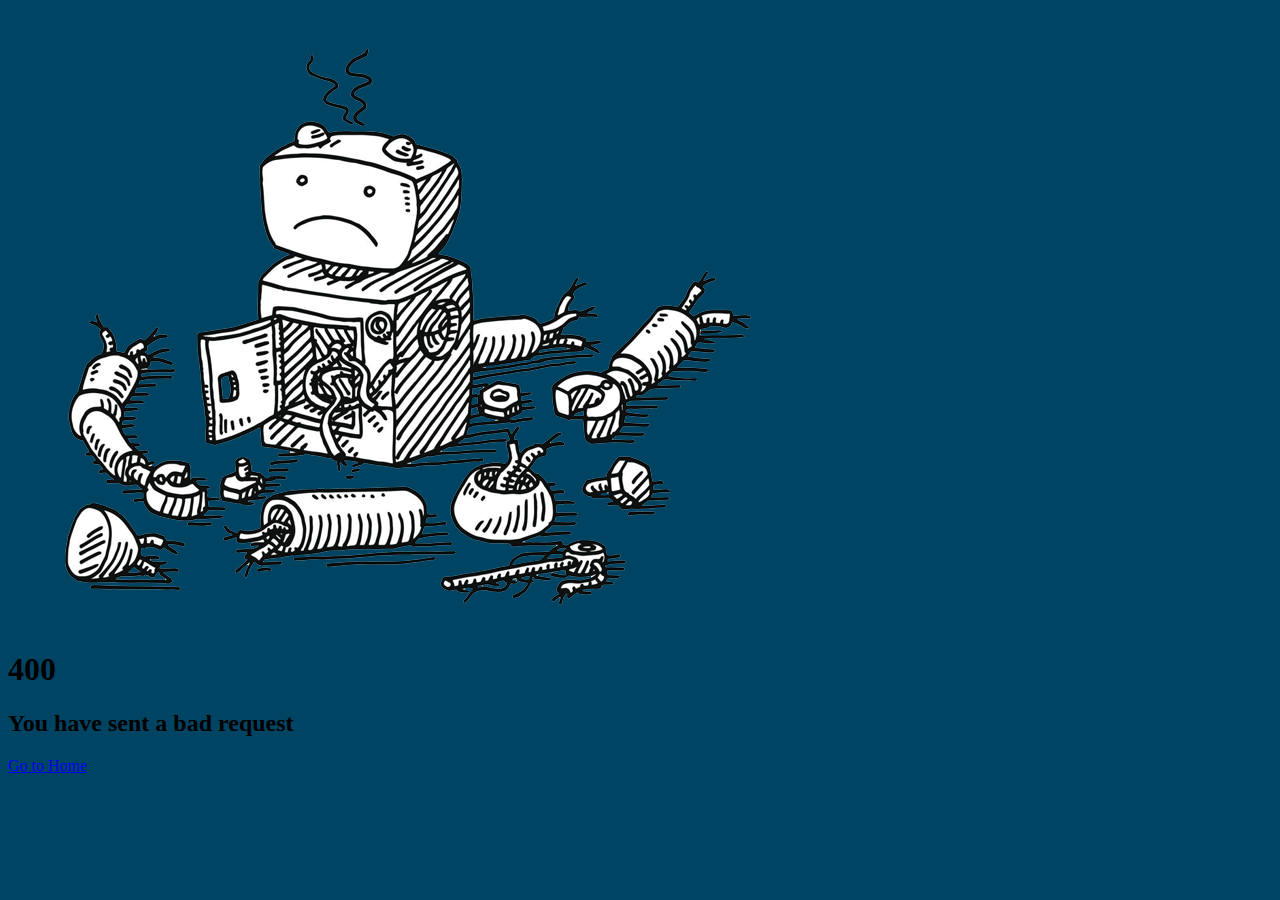
<file: src/main/resources/templates/400error.html>
<!DOCTYPE html>
<html lang="en" xmlns:th="http://www.thymeleaf.org">
<head>
    <meta charset="UTF-8">
    <title>400 Error</title>
    <th:block th:insert="fragments/layout :: head"></th:block>
</head>
<body style="background-color: #004464">
<th:block th:insert="fragments/layout::header"></th:block>
<div class="container-fluid">
    <br>
    <div class="row" id="error">
        <div class="col-md-6">
            <img src="../static/images/bad-request.png" th:src="@{/images/bad-request.png}" class="img-fluid float-left">
        </div>
        <div class="col-md-6">
            <h1>400</h1>
            <h2>You have sent a bad request</h2>
            <h3 th:text="${exception.getMessage()}"></h3>
            <div class="col-md-6 offset-md-2" id="button-round-lg">
                <a href="#" th:href="@{/home}" class="btn btn-outline-primary btn-lg">Go to Home</a>
            </div>
        </div>
    </div>
</div>
<th:block th:insert="fragments/layout::footer"></th:block>
</body>
</html>
</file>
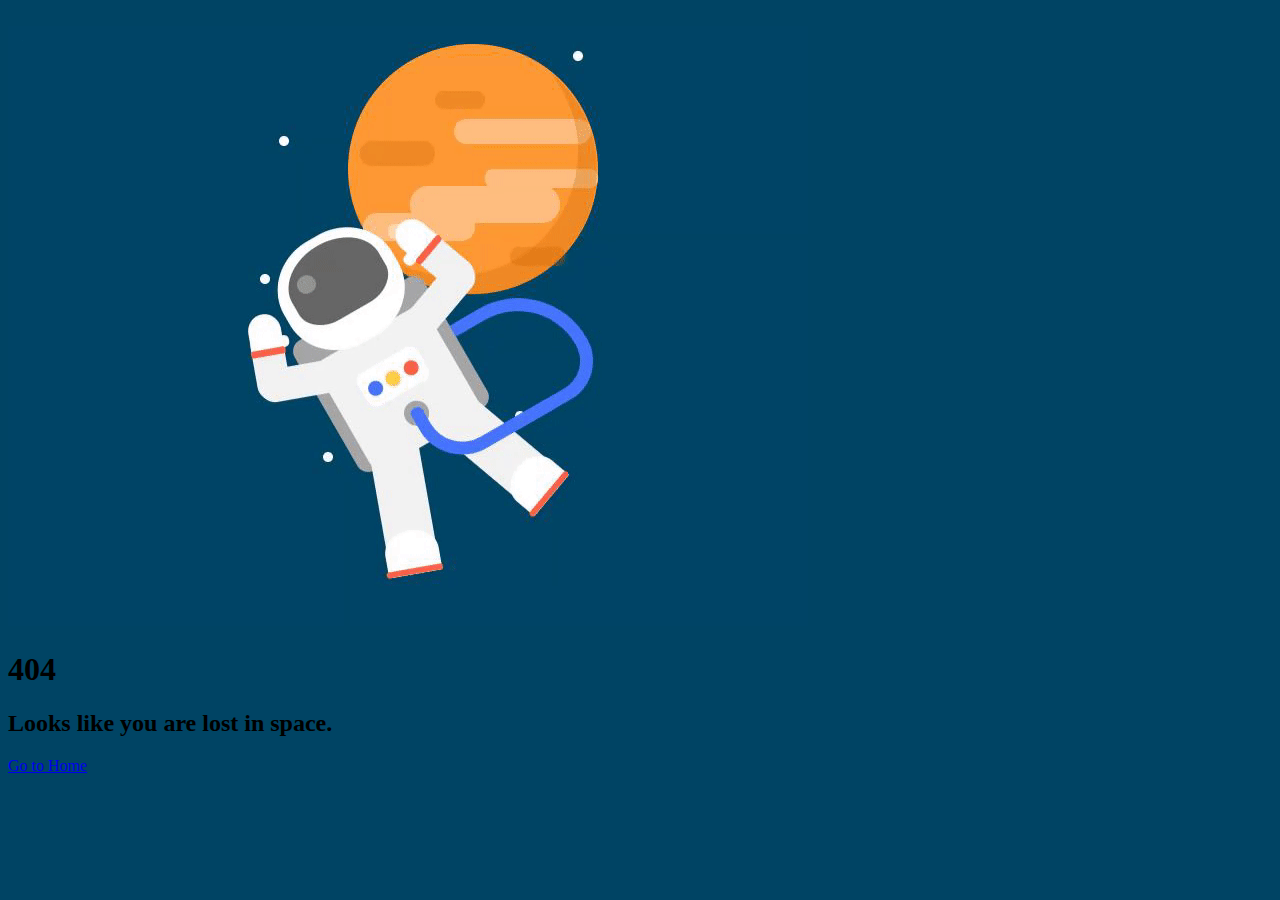
<file: src/main/resources/templates/404error.html>
<!DOCTYPE html>
<html lang="en" xmlns:th="http://www.thymeleaf.org">
<head>
    <meta charset="UTF-8">
    <title>404 Error</title>
    <th:block th:insert="fragments/layout :: head"></th:block>
</head>
<body style="background-color: #004464">
<th:block th:insert="fragments/layout::header"></th:block>
<div class="container-fluid">
    <br>
    <div class="row" id="error">
        <div class="col-md-6">
            <img src="../static/images/lost-astronaut.gif" th:src="@{/images/lost-astronaut.gif}" class="img-fluid float-left">
        </div>
        <div class="col-md-6">
            <h1>404</h1>
            <h2>Looks like you are lost in space.</h2>
            <h3 th:text="${exception.getMessage()}"></h3>
            <div class="col-md-6 offset-md-2" id="button-round-lg">
                <a href="#" th:href="@{/home}" class="btn btn-outline-primary btn-lg">Go to Home</a>
            </div>
        </div>
    </div>
</div>
<th:block th:insert="fragments/layout::footer"></th:block>
</body>
</html>
</file>
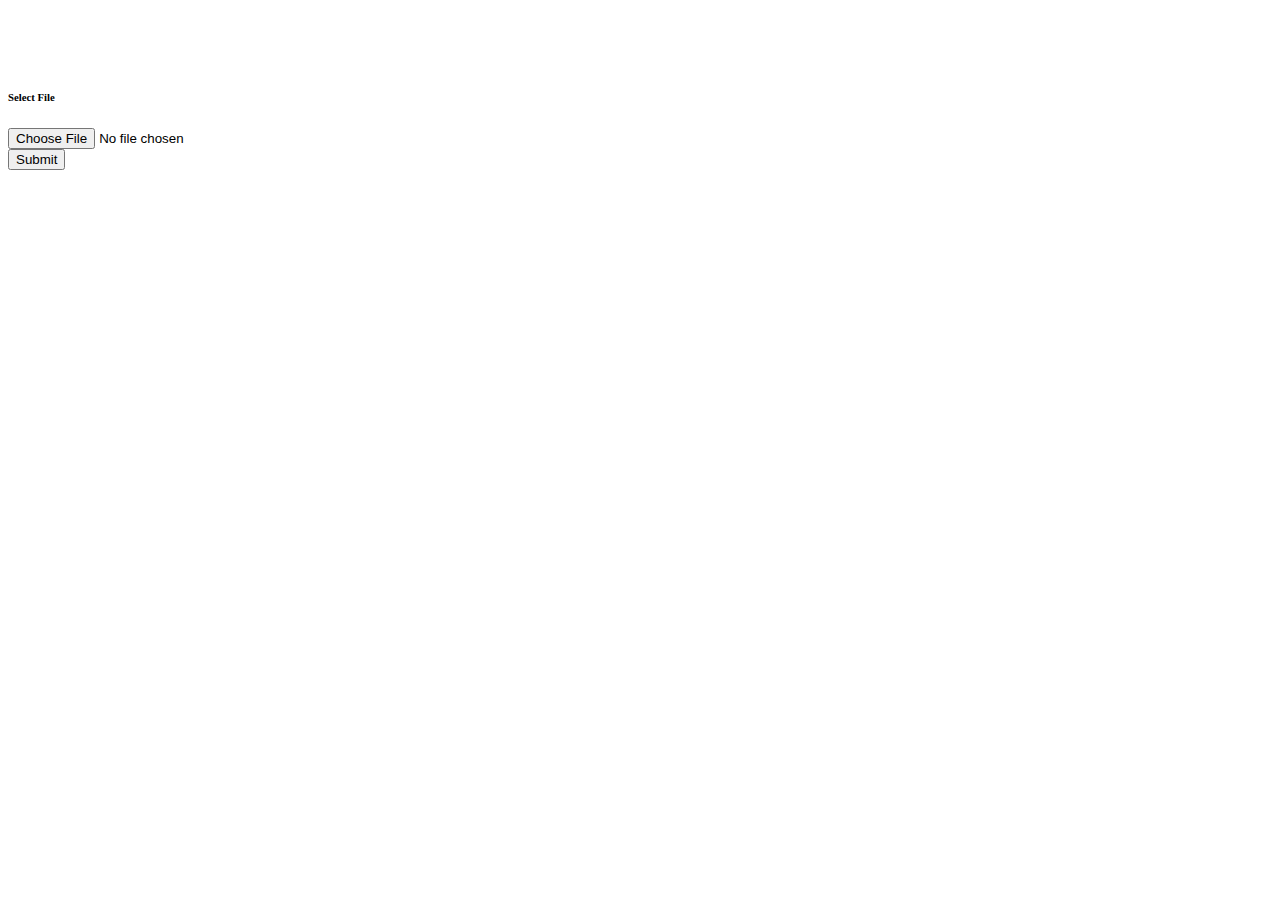
<file: src/main/resources/templates/recipe/imageuploadform.html>
<!DOCTYPE html>
<html lang="en" xmlns:th="http://www.thymeleaf.org">
<head>
    <title>Upload Image</title>
    <th:block th:insert="fragments/layout :: head"></th:block>
</head>
<body>
<th:block th:insert="fragments/layout::header"></th:block>
<div class="container-fluid" style="margin-top: 50px">
    <div class="row">
        <div class="col-md-10 offset-md-1">
            <div class="stacked">
                <div class="card border-primary mb-3" style="margin-top: 20px">
                    <div class="card-header bg-primary" style="color: white">
                        <h5>Upload Image</h5>
                    </div>
                    <div class="card-body">
                        <div class="row">
                            <div class="col-md-10 offset-md-1">
                                <form method="post" enctype="multipart/form-data"
                                      th:action="@{'/recipe/' + ${recipe.id} + '/image'}">
                                    <label class="control-label" for="imagefile"><h6>Select File</h6></label>
                                    <input id="imagefile" name="imagefile" type="file" class="form-control-file">
                                    <br>
                                    <button type="submit" class="btn btn-success">Submit</button>
                                </form>
                            </div>
                        </div>
                    </div>
                </div>
            </div>
        </div>
    </div>
</div>
<th:block th:insert="fragments/layout::footer"></th:block>
</body>
</html>
</file>
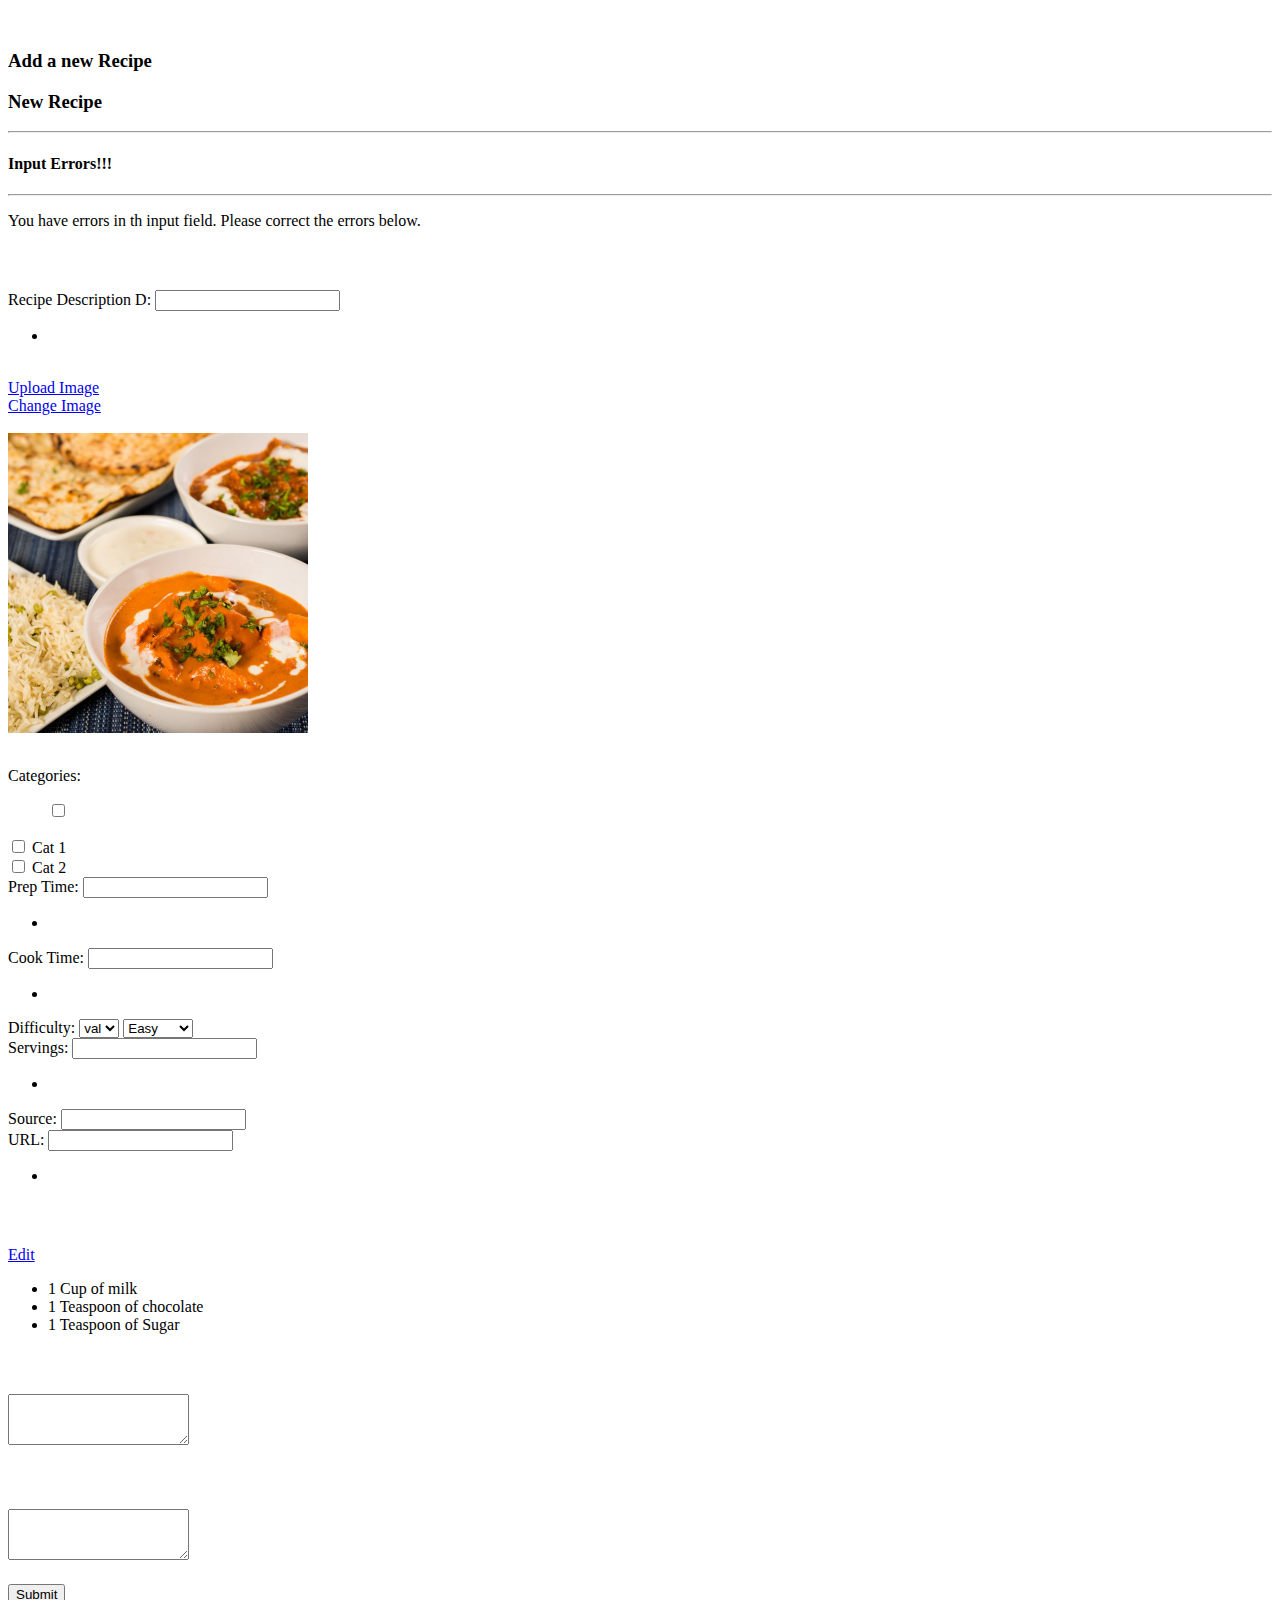
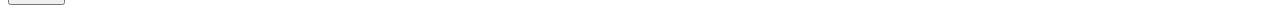
<file: src/main/resources/templates/recipe/recipeform.html>
<!DOCTYPE html>
<html lang="en" xmlns:th="http://www.thymeleaf.org">
<head>
    <title>Recipe Form</title>
    <th:block th:insert="fragments/layout :: head"></th:block>
</head>
<body>
<th:block th:insert="fragments/layout::header"></th:block>
<!--/*@thymesVar id="err" type="fields.hasErrors"*/-->
<div class="container-fluid" style="margin-top: 50px; margin-bottom: 20px;">
    <div class="row">
        <div class="col-md-10 offset-md-1">
            <div th:if="${recipe.description == null}">
                <h3> Add a new Recipe</h3>
            </div>
            <h3 th:text="${recipe.description}">New Recipe</h3>
            <hr>
            <form  th:object="${recipe}" th:action="@{/recipe/}"  method="post">

                <div th:if="${#fields.hasErrors('*')}" class="alert alert-danger" role="alert">
                    <h4 class="alert-heading">Input Errors!!!</h4>
                    <hr>
                    <p>You have errors in th input field. Please correct the errors below.</p>
                </div>

                <input type="hidden" th:field="*{id}"/>
                <div class="card border-primary mb-3" style="margin-top: 20px">
                    <div class="card-header bg-primary" style="color: white">
                        <h5>Details</h5>
                    </div>
                    <div class="card-body">
                        <div class="row">
                            <div class="col-md-12 form-group" th:class="${#fields.hasErrors('description')}
                            ? 'col-md-12 form-group text-danger' : 'col-md-12 form-group'">
                                <label for="desc" th:text="#{recipe.description}">Recipe Description D:</label>
                                <input id="desc" type="text" class="form-control"
                                       th:field="*{description}" th:errorclass="is-invalid"/>
                                <span class="help-block" th:if="${#fields.hasErrors('description')}">
                                    <ul>
                                        <li th:each="err : ${#fields.errors('description')}"
                                            th:text="${#strings.capitalize(err)}"></li>
                                    </ul>
                                </span>
                            </div>
                        </div>
                        <br>

                        <div th:if="${recipe.getId()!=null and recipe.getImage()==null}">
                            <a class="btn btn-outline-primary" href="#"
                               th:href="@{'/recipe/' + ${recipe.id} + '/image'}"><i class="fas fa-camera"></i> Upload Image</a>
                        </div>
                        <div th:if="${recipe.getImage()!= null}">
                            <a class="btn btn-outline-primary" href="#"
                               th:href="@{'/recipe/' + ${recipe.id} + '/image'}"><i class="fas fa-camera"></i> Change Image</a>
                            <br>
                            <br>
                            <img src="../../static/images/Food.jpg" th:src="@{'/recipe/' + ${recipe.id} + '/recipeimage'}"
                                 height="300" width="300" alt="Food">
                        </div>

                        <div class="row" style="margin-top: 30px">
                            <div class="col-md-4 form-group">
                                <label>Categories:</label>
                            </div>
                            <div class="col-md-8 form-group">
                                <th:block th:each="category : ${categoryList}">
                                    <ul style="list-style-type:none;">
                                        <li>
                                            <input type="checkbox" name="cats"
                                                    th:checked="${isSelectedCats ?
                                                                  selectedCats.contains(category.getId()) : false}"
                                                    th:value="${category.getId()}">
                                            <label th:text="${category.description}"></label>
                                        </li>
                                    </ul>
                                </th:block>

                                <div class="radio" th:remove="all">
                                    <label>
                                        <input type="checkbox" value=""/>
                                        Cat 1
                                    </label>
                                </div>
                                <div class="radio" th:remove="all">
                                    <label>
                                        <input type="checkbox" value=""/>
                                        Cat 2
                                    </label>
                                </div>
                            </div>
                        </div>

                        <div class="row">
                            <div class="col-md-4 form-group" th:class="${#fields.hasErrors('prepTime')}
                            ? 'col-md-4 form-group text-danger' : 'col-md-4 form-group'">
                                <label for="pT">Prep Time:</label>
                                <input id="pT" type="text" class="form-control"
                                       th:field="*{prepTime}" th:errorclass="is-invalid"/>
                                <span class="help-block" th:if="${#fields.hasErrors('prepTime')}">
                                    <ul>
                                        <li th:each="err : ${#fields.errors('prepTime')}" th:text="${#strings.capitalize(err)}"></li>
                                    </ul>
                                </span>
                            </div>
                            <div class="col-md-4 form-group" th:class="${#fields.hasErrors('cookTime')}
                            ? 'col-md-4 form-group text-danger' : 'col-md-4 form-group'">
                                <label for="cT">Cook Time:</label>
                                <input id="cT" type="text" class="form-control"
                                       th:field="*{cookTime}" th:errorclass="is-invalid"/>
                                <span class="help-block" th:if="${#fields.hasErrors('cookTime')}">
                                    <ul>
                                        <li th:each="err : ${#fields.errors('cookTime')}" th:text="${#strings.capitalize(err)}"></li>
                                    </ul>
                                </span>
                            </div>
                            <div class="col-md-4 form-group">
                                <label for="dif">Difficulty:</label>
                                <select id="dif" class="form-control" th:field="*{difficulty}">
                                    <option th:each="difficultyValue : ${T(com.shubham.domain.Difficulty).values()}"
                                            th:value="${difficultyValue.name()}"
                                            th:text="${difficultyValue.name()}"
                                    >val</option>
                                </select>

                                <select class="form-control" th:remove="all">
                                    <option>Easy</option>
                                    <option>Medium</option>
                                </select>
                            </div>
                        </div>
                        <div class="row">
                            <div class="col-md-4  form-group" th:class="${#fields.hasErrors('servings')}
                            ? 'col-md-4 form-group text-danger' : 'col-md-4 form-group'">
                                <label for="serve">Servings:</label>
                                <input id="serve" type="text" class="form-control"
                                       th:field="*{servings}" th:errorclass="is-invalid"/>
                                <span class="help-block" th:if="${#fields.hasErrors('servings')}">
                                    <ul>
                                        <li th:each="err : ${#fields.errors('servings')}" th:text="${#strings.capitalize(err)}"></li>
                                    </ul>
                                </span>
                            </div>
                            <div class="col-md-4 form-group">
                                <label for="srcs">Source:</label>
                                <input id="srcs" type="text" class="form-control" th:field="*{source}"/>
                            </div>
                            <div class="col-md-4 form-group" th:class="${#fields.hasErrors('url')}
                            ? 'col-md-4 form-group text-danger' : 'col-md-4 form-group'">
                                <label for="url">URL:</label>
                                <input id="url" type="text" class="form-control"
                                       th:field="*{url}" th:errorclass="is-invalid"/>
                                <span class="help-block" th:if="${#fields.hasErrors('url')}">
                                    <ul>
                                        <li th:each="err : ${#fields.errors('url')}" th:text="${#strings.capitalize(err)}"></li>
                                    </ul>
                                </span>
                            </div>
                        </div>
                    </div>
                </div>

                <div th:if="${recipe.description != null}">
                    <div class="card border-primary mb-3" style="margin-top: 20px">
                        <div class="card-header bg-primary" style="color: white">
                            <div class="row">
                                <div class="col-md-11">
                                    <h5>Ingredients</h5>
                                </div>
                                <div class="col-md-1">
                                    <a class="btn btn-info" href="#"
                                       th:href="@{'/recipe/' + ${recipe.id} + '/ingredients'}" role="button">Edit</a>
                                </div>
                            </div>
                        </div>
                        <div class="card-body">
                            <div class="row">
                                <div class="col-md-12">
                                    <ul class="card-text">
                                        <li th:remove="all">1 Cup of milk</li>
                                        <li th:remove="all">1 Teaspoon of chocolate</li>
                                        <li th:each="ingredient : ${recipe.ingredients}"
                                            th:text="${(ingredient.amount +
                                        ' ' + ingredient.unitOfMeasure.description +
                                        ' ' + ingredient.description)}">1 Teaspoon of Sugar</li>
                                    </ul>
                                </div>
                            </div>
                        </div>
                    </div>
                </div>

                <div class="card border-primary mb-3" style="margin-top: 20px">
                    <div class="card-header bg-primary" style="color: white">
                        <label for="dir"><h5>Directions</h5></label>
                    </div>
                    <div class="card-body">
                        <div class="row">
                            <div class="col-md-12 form-group">
                                <textarea id="dir" class="form-control" rows="3" th:field="*{directions}"></textarea></div>
                        </div>
                    </div>
                </div>

                <div class="card border-primary mb-3" style="margin-top: 20px; margin-bottom: 20px">
                    <div class="card-header bg-primary" style="color: white">
                        <label for="notes"><h5>Notes</h5></label>
                    </div>
                    <div class="card-body">
                        <div class="row">
                            <div class="col-md-12 form-group">
                                <textarea id="notes" class="form-control" rows="3" th:field="*{notes.recipeNotes}"></textarea>
                            </div>
                        </div>
                    </div>
                </div>
                <button type="submit" class="btn btn-success btn-lg btn-block">Submit</button>
            </form>

        </div>
    </div>
</div>
<th:block th:insert="fragments/layout::footer"></th:block>
</body>
</html>
</file>
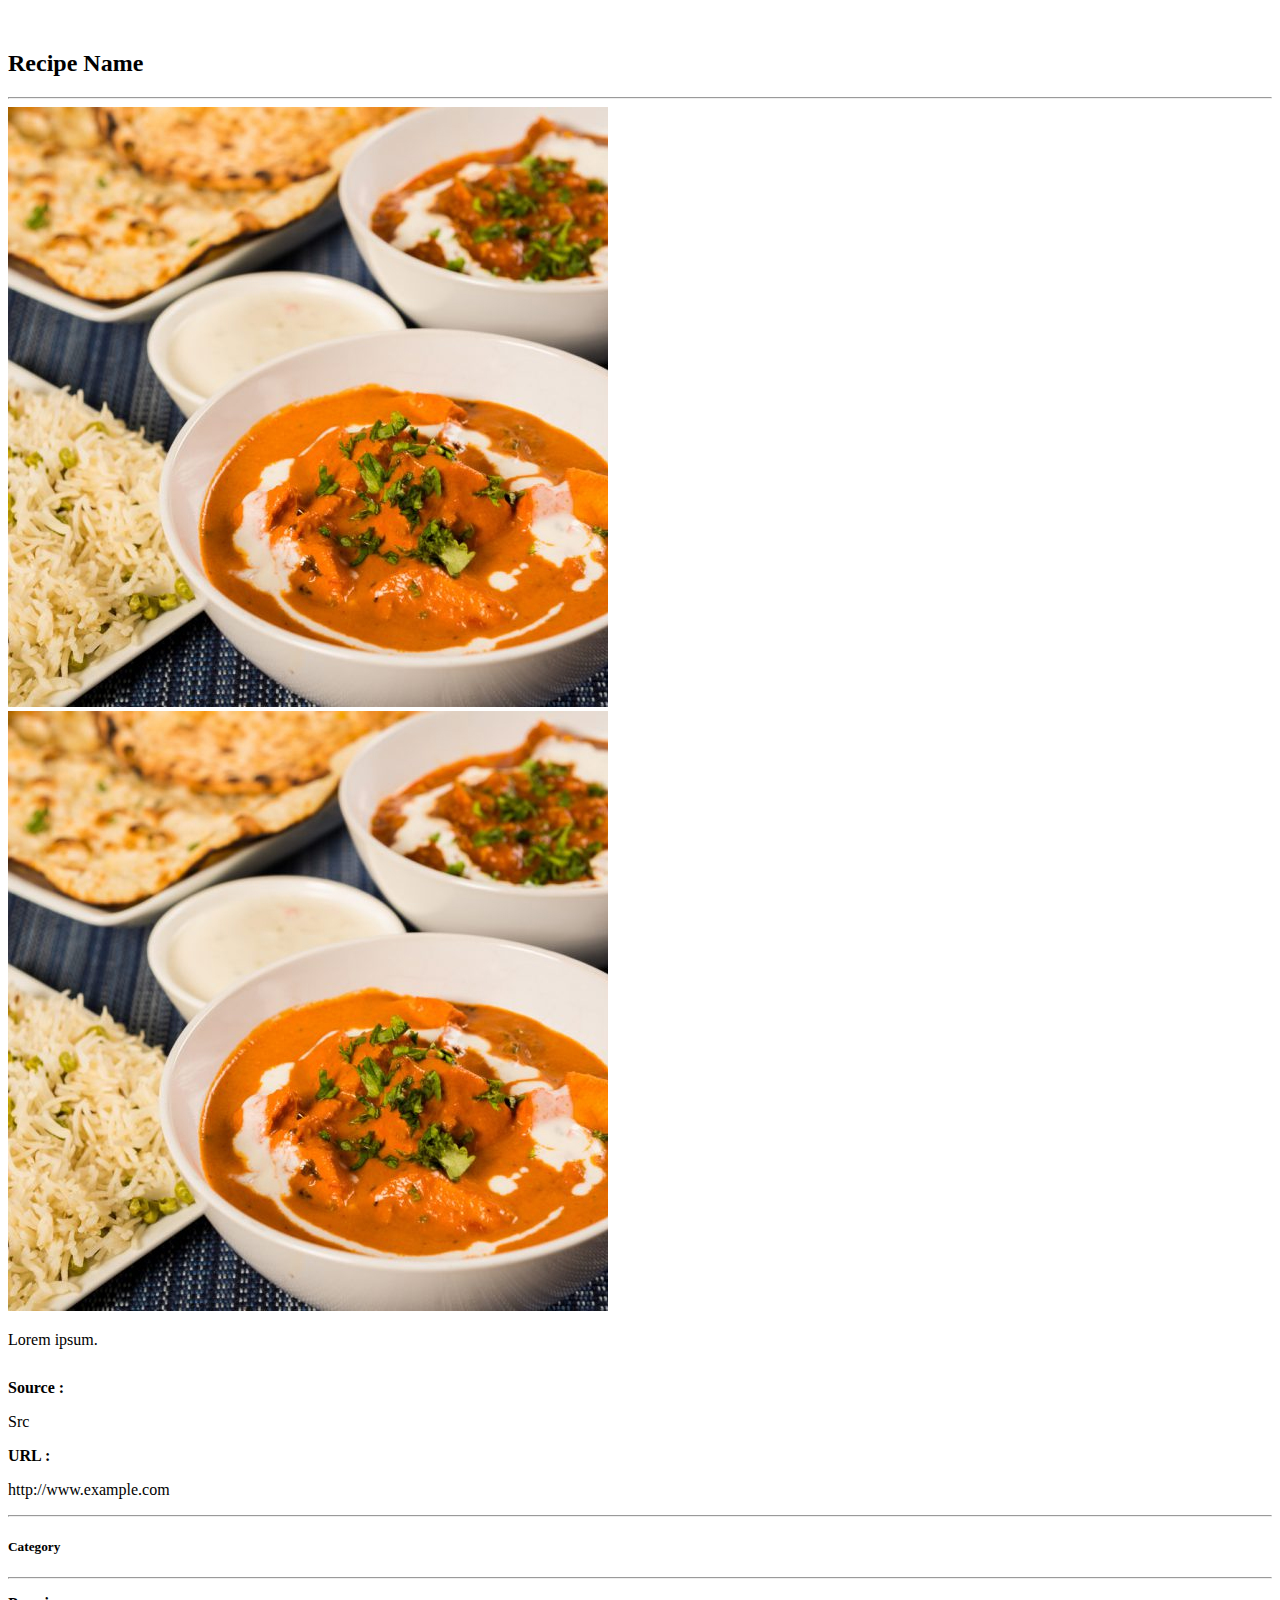
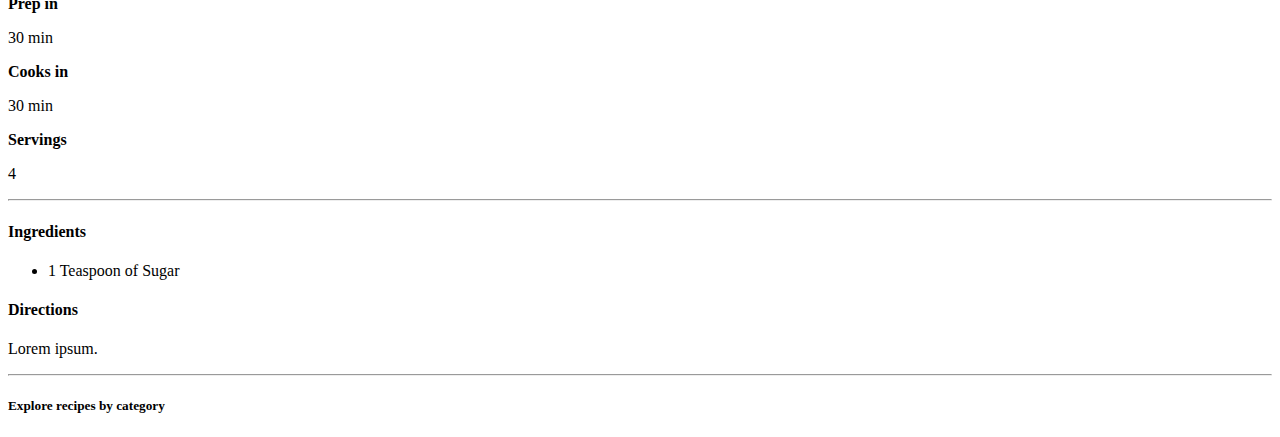
<file: src/main/resources/templates/recipe/show.html>
<!DOCTYPE html>
<html lang="en" xmlns:th="http://www.thymeleaf.org">
<head>
    <title>Show Recipe</title>
    <th:block th:insert="fragments/layout :: head"></th:block>
</head>
<body>
<th:block th:insert="fragments/layout::header"></th:block>
<div class="container-fluid" style="margin-top: 50px" id="recipe-show">
    <div class="row">
        <div class="col-md-10 offset-md-1">
            <div class="row">
                <div class="col-md-10">
                    <h2 th:text="${recipe.description}">Recipe Name</h2>
                </div>
<!--                <div class="col-md-2">-->
<!--                    <a class="btn btn-outline-secondary" href="#" id="chImage"-->
<!--                       th:href="@{'/recipe/' + ${recipe.id} + '/image'}">Change Image</a>-->
<!--                </div>-->
            </div>
            <hr>
            <div class="recipe-image">
                <div th:if="${recipe.getImage()== null}">
                    <img src="../../static/images/Food.jpg" th:src="@{/images/Food.jpg}"
                         class="w-100" alt="Card image cap">
                </div>
                <div th:if="${recipe.getImage()!= null}">
                    <img src="../../static/images/Food.jpg" th:src="@{'/recipe/' + ${recipe.id} + '/recipeimage'}"
                         class="w-100" alt="Food">
                </div>
            </div>

            <div class="recipe-notes">
                <p th:text="${recipe.notes.recipeNotes}">Lorem ipsum.</p>
            </div>
            <div>
                <div class="row" style="margin-top: 30px">
                    <div class="col-md-2">
                        <p><i class="fas fa-file-alt"></i><strong> Source :</strong></p>
                    </div>
                    <div class="col-md-4">
                        <p th:text="${recipe.source}">Src</p>
                    </div>
                    <div class="col-md-2">
                        <p><i class="fas fa-globe-asia"></i><strong> URL :</strong></p>
                    </div>
                    <div class="col-md-4">
                       <p><a target="_blank" th:href="${recipe.url}"
                           th:text="${(recipe.source +
                                      ' - ' + recipe.description)}">http://www.example.com</a></p>
                    </div>
                </div>
            </div>
            <hr>
            <div class="categoryList" style="margin-top: 3px">
                <div>
                    <h5><i class="fas fa-tags"></i> Category</h5>
                    <span th:each="category : ${recipe.categories}">
                        <a href="#" class="btn btn-outline-info"
                           th:href="@{'/category/' + ${category.id} + '/show'}"
                           th:text="${category.description}"></a>
                    </span>

                </div>
            </div>

            <hr>
            <div>
                <div class="row">
                    <div class="col-md-1">
                        <i class="far fa-clock fa-4x"></i>
                    </div>
                    <div class="col-md-2">
                        <span><p><strong>Prep in </strong></p><p th:text="' ' + ${recipe.prepTime} + ' min'"> 30 min</p></span>
                    </div>
                    <div class="col-md-2">
                        <span><p><strong>Cooks in </strong></p><p th:text="' ' + ${recipe.cookTime} + ' min'"> 30 min</p></span>
                    </div>
                    <div class="col-md-1 offset-md-4">
                        <i class="fas fa-utensils fa-4x"></i>
                    </div>
                    <div class="col-md-2">
                        <span><p><strong>Servings </strong></p><p th:text="' ' + ${recipe.servings} + ' servings'"> 4</p></span>
                    </div>
                </div>
            </div>
            <hr>
            <div class="row">
                <div class="col-md-5">
                    <div class="row">
                        <div class="col-md-10 ">
                            <h4>Ingredients</h4>
                        </div>
<!--                        <div class="col-md-2">-->
<!--                            <a class="btn btn-outline-secondary btn-sm" href="#"-->
<!--                               th:href="@{'/recipe/' + ${recipe.id} + '/ingredients'}" role="button">View</a>-->
<!--                        </div>-->
                    </div>
                    <ul>
                        <li th:each="ingredient : ${recipe.ingredients}"
                            th:text="${(ingredient.amount +
                            ' ' + ingredient.uom.description +
                            ' ' + ingredient.description)}">1 Teaspoon of Sugar</li>
                    </ul>
                </div>
                <div class="col-md-7">
                    <h4>Directions</h4>
                    <p class="card-text" style="text-align: justify"
                       th:utext="${#strings.replace(recipe.directions, newLineChar, '&lt;br&gt;')}">Lorem ipsum.</p>
                </div>
            </div>
            <hr>
            <div class="categoryList">
                <div class="col-md-12">
                    <h5><i class="fas fa-tags"></i> Explore recipes by category</h5>
                    <span th:each="category : ${categories}">
                        <a href="#" class="btn btn-outline-secondary"
                           th:href="@{'/category/' + ${category.id} + '/show'}"
                           th:text="${category.description}"></a>
                    </span>

                </div>
            </div>

        </div>
    </div>
</div>
<th:block th:insert="fragments/layout::footer"></th:block>
</body>
</html>
</file>
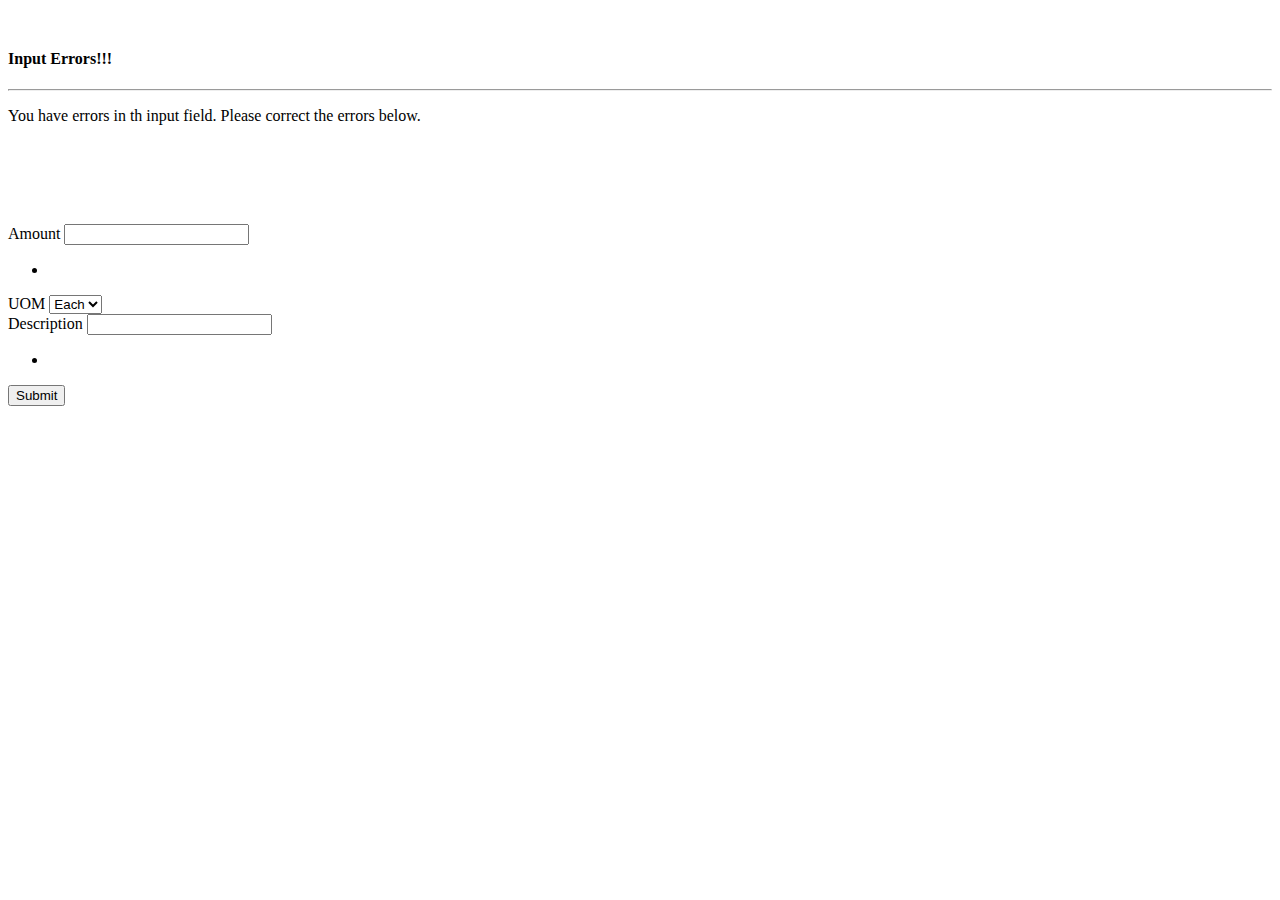
<file: src/main/resources/templates/recipe/ingredient/ingredientform.html>
<!DOCTYPE html>
<html lang="en" xmlns:th="http://www.thymeleaf.org">
<head>
    <title>Edit Ingredient</title>
    <th:block th:insert="fragments/layout :: head"></th:block>
</head>
<body>
<th:block th:insert="fragments/layout::header"></th:block>
<div class="container-fluid" style="margin-top: 50px; margin-bottom: 20px;">
    <div class="row">
        <div class="col-md-10 offset-md-1">
            <form th:object="${ingredient}"
                  th:action="@{'/recipe/' + ${ingredient.recipeId} + '/ingredient'}" method="post">

                <div th:if="${#fields.hasErrors('*')}" class="alert alert-danger" role="alert">
                    <h4 class="alert-heading">Input Errors!!!</h4>
                    <hr>
                    <p>You have errors in th input field. Please correct the errors below.</p>
                </div>

                <input type="hidden" th:field="*{id}">
                <div class="card border-primary mb-3" style="margin-top: 20px">
                    <div class="card-header bg-primary" style="color: white">
                        <div class="row">
                            <div class="col-md-11">
                                <div th:if="${ingredient.id==null}">
                                    <h5>New Ingredient Information</h5>
                                </div>
                                <div th:if="${ingredient.id!=null}">
                                    <h5>Edit Ingredient Information</h5>
                                </div>
                            </div>

                        </div>
                    </div>
                    <div class="card-body">
                        <dive class="row">
                            <div class="col-md-3 form-group" th:class="${#fields.hasErrors('amount')}
                            ? 'col-md-3 form-group text-danger' : 'col-md-3 form-group'">
                                <label for="amt">Amount</label>
                                <input type="number" id="amt" class="form-control"
                                       th:field="*{amount}" th:errorclass="is-invalid" required>
                                <span class="help-block" th:if="${#fields.hasErrors('amount')}">
                                    <ul>
                                        <li th:each="err : ${#fields.errors('amount')}"
                                            th:text="${#strings.capitalize(err)}"></li>
                                    </ul>
                                </span>
                            </div>
                            <div class="col-md-3 form-group">
                                <label>UOM</label>
                                <select class="form-control" name="unitOfMeasure.id">
                                    <option th:each="uomEach : ${uomList}"
                                            th:value="${uomEach.id}"
                                            th:selected="${uomEach.id.equals(ingredient.unitOfMeasure.id)}"
                                            th:text="${uomEach.description}">Each</option>
                                </select>
                            </div>
                            <div class="col-md-3 form-group" th:class="${#fields.hasErrors('description')}
                            ? 'col-md-3 form-group text-danger' : 'col-md-3 form-group'">
                                <label for="desc">Description</label>
                                <input type="text" id="desc" class="form-control"
                                       th:field="*{description}" th:errorclass="is-invalid" required>
                                <span class="help-block" th:if="${#fields.hasErrors('description')}">
                                    <ul>
                                        <li th:each="err : ${#fields.errors('description')}"
                                            th:text="${#strings.capitalize(err)}"></li>
                                    </ul>
                                </span>
                            </div>
                        </dive>
                    </div>
                </div>
                <button type="submit" class="btn btn-success btn-lg btn-block">Submit</button>
            </form>
        </div>
    </div>
</div>
<th:block th:insert="fragments/layout::footer"></th:block>
</body>
</html>
</file>
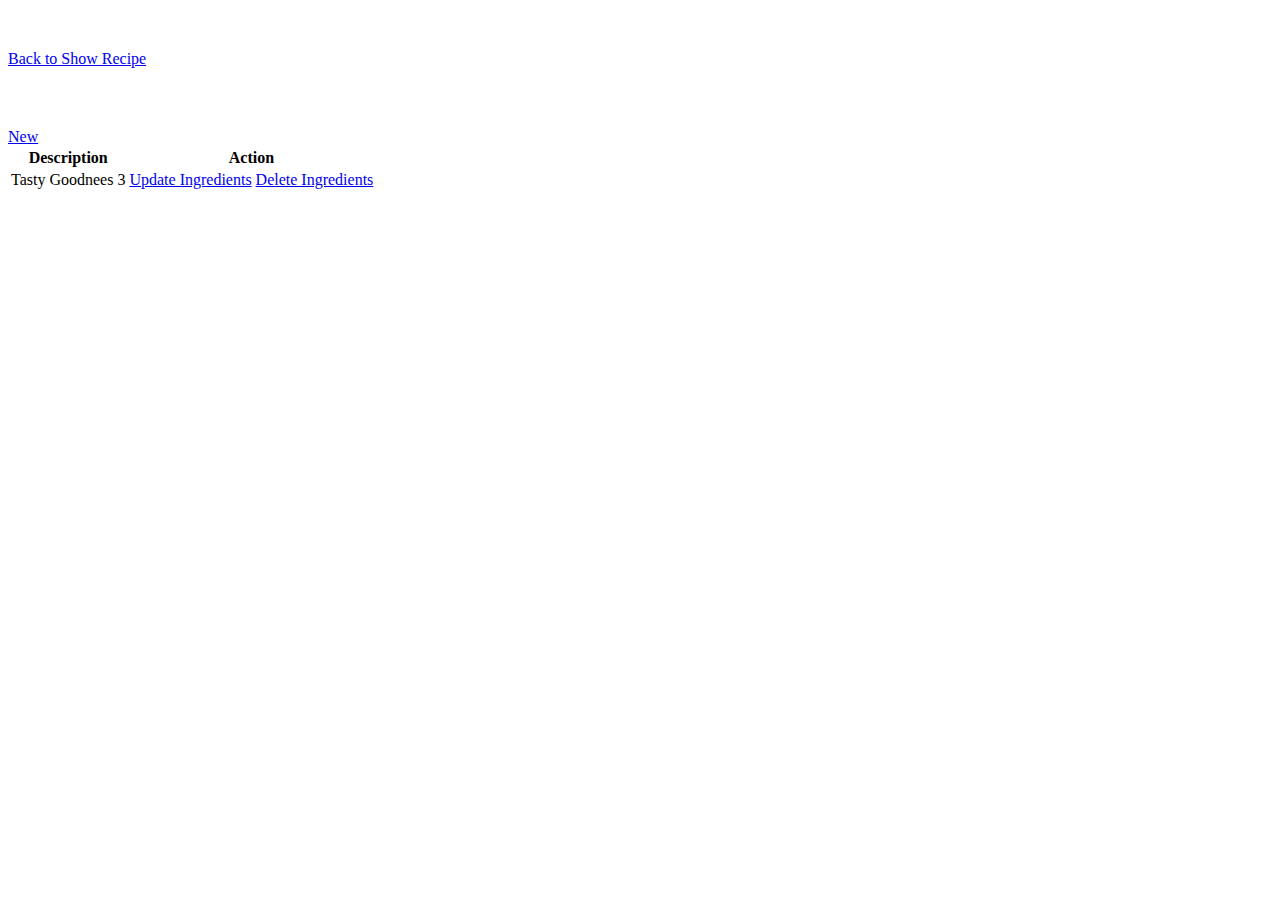
<file: src/main/resources/templates/recipe/ingredient/list.html>
<!DOCTYPE html>
<html lang="en" xmlns:th="http://www.thymeleaf.org">
<head>
    <title>Ingredient List</title>
    <th:block th:insert="fragments/layout :: head"></th:block>
</head>
<body>
<th:block th:insert="fragments/layout::header"></th:block>
<div class="container-fluid" style="margin-top: 50px">
    <div class="row">
        <div class="col-md-10 offset-md-1">
            <a class="btn btn-outline-primary" href="#"
               th:href="@{'/recipe/' + ${recipe.id} + '/show'}" role="button">
                <i class="fas fa-arrow-left"></i> Back to Show Recipe</a>
            <div class="stacked">
                <div class="card border-primary mb-3" style="margin-top: 20px">
                    <div class="card-header bg-primary" style="color: white">
                        <div class="row">
                            <div class="col-md-11 ">
                                <h5>Ingredients</h5>
                            </div>
                            <div class="col-md-1">
                                <a class="btn btn-info" href="#"
                                   th:href="@{'/recipe/' + ${recipe.id} + '/ingredient/new'}" role="button">New</a>
                            </div>
                        </div>
                    </div>
                    <div class="card-body">
                        <div class="table-responsive-xl" th:if="${not #lists.isEmpty(recipe.ingredients)}">
                            <table class="table table-hover ">
                                <thead class="thead-inverse">
                                <tr>
                                    <th>Description</th>
                                    <th colspan="3" style="text-align: center">Action</th>
                                </tr>
                                </thead>
                                <tbody>
                                <tr th:each="ingredient : ${recipe.ingredients}" id="button-round">
                                    <td th:text="${ingredient.amount} + ' ' + ${ingredient.unitOfMeasure.description}
                                        + ' ' + ${ingredient.description}">Tasty Goodnees 3</td>
                                    <td style="text-align: right">
                                        <a href="#" class="btn btn-outline-warning"
                                           th:href="@{'/recipe/' + ${recipe.id} + '/ingredient/' + ${ingredient.id}
                                           + '/update'}"><i class="fas fa-edit"></i> Update Ingredients</a></td>
                                    <td><a href="#" class="btn btn-outline-danger"
                                           th:href="@{'/recipe/' + ${recipe.id} + '/ingredient/' + ${ingredient.id}
                                           + '/delete'}"><i class="fas fa-trash-alt"></i> Delete Ingredients</a></td>
                                </tr>
                                </tbody>
                            </table>
                        </div>
                    </div>
                </div>
            </div>
        </div>
    </div>
</div>
<th:block th:insert="fragments/layout::footer"></th:block>
</body>
</html>
</file>
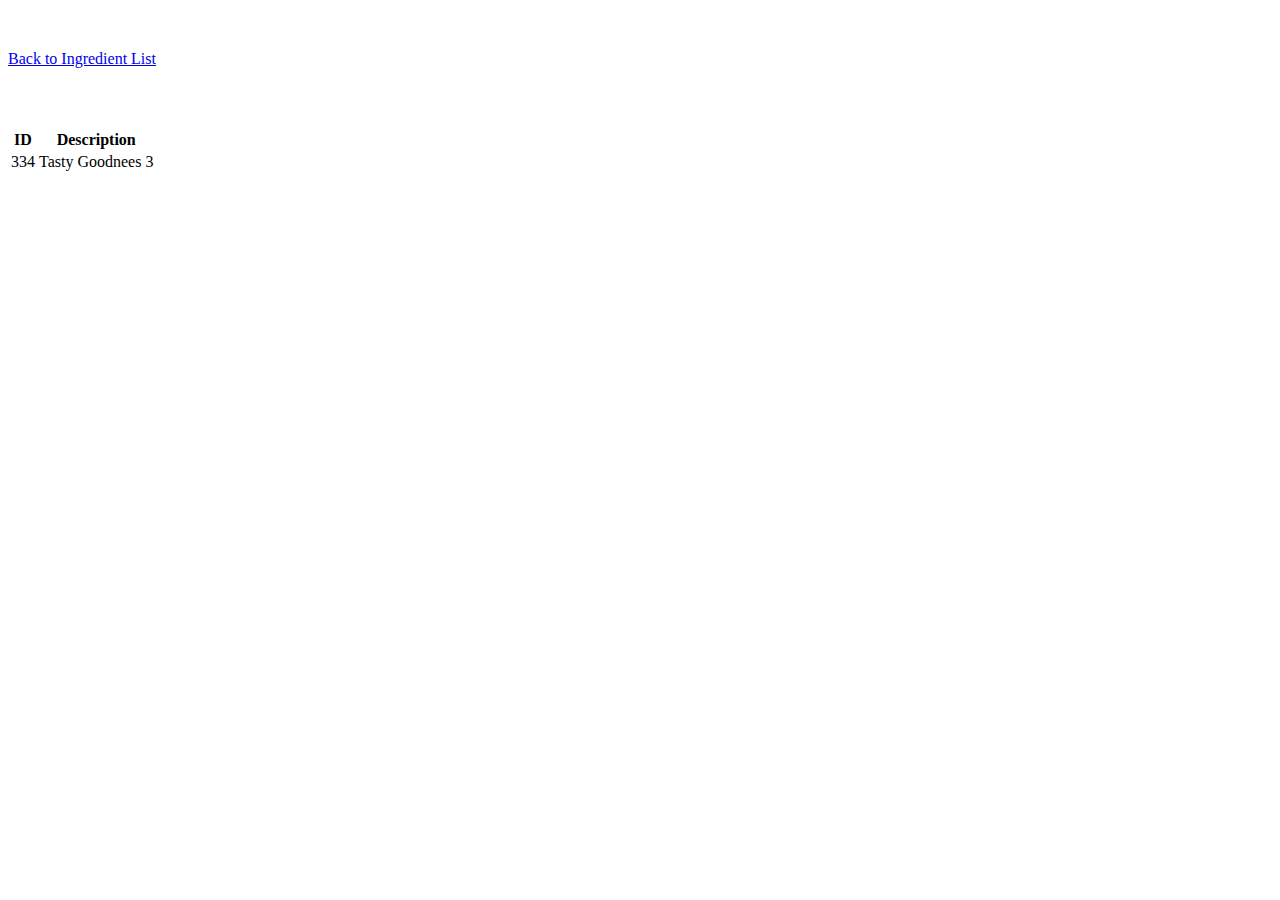
<file: src/main/resources/templates/recipe/ingredient/show.html>
<!DOCTYPE html>
<html lang="en" xmlns:th="http://www.thymeleaf.org">
<head>
    <title>Show Ingredient</title>
    <th:block th:insert="fragments/layout :: head"></th:block>
</head>
<body>
<th:block th:insert="fragments/layout::header"></th:block>
<div class="container-fluid" style="margin-top: 50px">
    <div class="row">
        <div class="col-md-10 offset-md-1">
            <a class="btn btn-outline-primary" href="#"
               th:href="@{'/recipe/' + ${ingredient.getRecipeId()} + '/ingredients'}" role="button">
                <i class="fas fa-arrow-left"></i> Back to Ingredient List</a>

            <div class="stacked">
                <div class="card border-primary mb-3" style="margin-top: 20px">
                    <div class="card-header bg-primary" style="color: white">
                        <div class="row">
                            <div class="col-md-11 ">
                                <h5>Ingredients</h5>
                            </div>
                        </div>
                    </div>
                    <div class="card-body">
                        <div class="row">
                            <div class="col-md-12">
                                <div class="table-responsive">
                                    <table class="table table-hover ">
                                        <thead class="thead-inverse">
                                        <tr>
                                            <th>ID</th>
                                            <th>Description</th>
<!--                                            <th colspan="3">Action</th>-->
                                        </tr>
                                        </thead>
                                        <tbody>
                                        <tr>
                                            <td th:text="${ingredient.id}">334</td>
                                            <td th:text="${ingredient.amount} + ' ' + ${ingredient.unitOfMeasure.description} + ' ' + ${ingredient.description}">Tasty Goodnees 3</td>
<!--                                            <td><a href="#" class="btn btn-primary" th:href="@{'/recipe/' + ${recipe.id} + '/ingredient/' + ${ingredient.id} + '/show'}"><i class="bi bi-binoculars-fill"></i> View Ingredients</a></td>-->
<!--                                            <td><a href="#" class="btn btn-warning" th:href="@{'/recipe/' + ${recipe.id} + '/ingredient/' + ${ingredient.id} + '/update'}"><i class="bi bi-pencil-square"></i> Update Ingredients</a></td>-->
<!--                                            <td><a href="#" class="btn btn-danger" th:href="@{'/recipe/' + ${recipe.id} + '/ingredient/' + ${ingredient.id} + '/delete'}"><i class="bi bi-trash-fill"></i> Delete Ingredients</a></td>-->
                                        </tr>
                                        </tbody>
                                    </table>
                                </div>
                            </div>
                        </div>
                    </div>
                </div>
            </div>
        </div>
    </div>
</div>
<th:block th:insert="fragments/layout::footer"></th:block>
</body>
</html>
</file>
